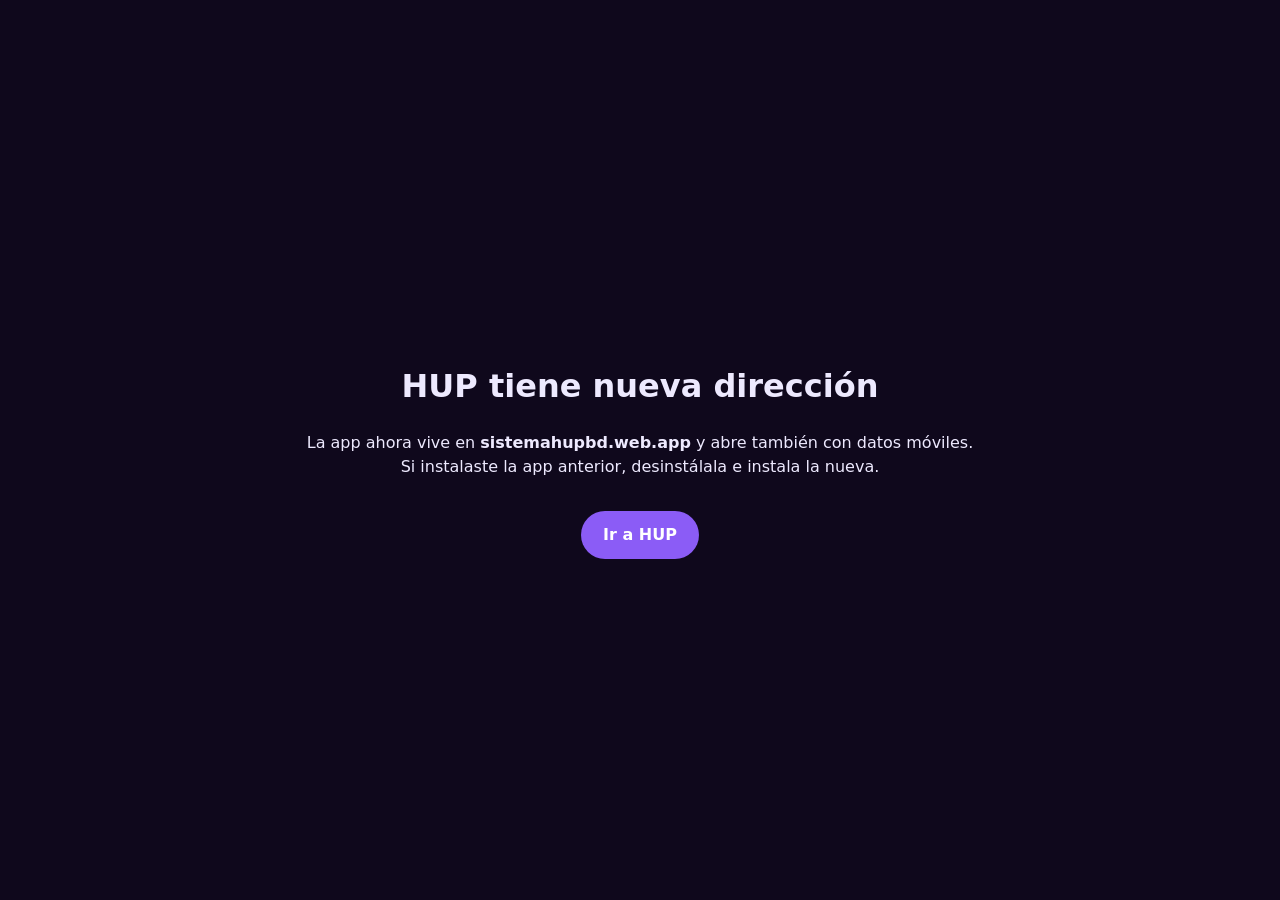
<file: index.html>
<!doctype html>
<html lang="es-MX">
<head>
  <meta charset="utf-8">
  <meta name="viewport" content="width=device-width, initial-scale=1">
  <title>HUP se mudó</title>
  <style>
    body { margin: 0; min-height: 100vh; display: grid; place-items: center; background: #0F081C; color: #EDE9FE; font: 16px/1.5 system-ui, sans-serif; text-align: center; padding: 16px; box-sizing: border-box; }
    a { display: inline-block; margin-top: 16px; padding: 12px 22px; border-radius: 999px; background: #8B5CF6; color: #fff; font-weight: 700; text-decoration: none; }
  </style>
</head>
<body>
  <main>
    <h1>HUP tiene nueva dirección</h1>
    <p>La app ahora vive en <strong>sistemahupbd.web.app</strong> y abre también con datos móviles.<br>Si instalaste la app anterior, desinstálala e instala la nueva.</p>
    <a id="go" href="https://sistemahupbd.web.app/">Ir a HUP</a>
  </main>
  <script>
    (function () {
      var target = 'https://sistemahupbd.web.app/' + (location.search || '');
      document.getElementById('go').href = target;
      if ('serviceWorker' in navigator) navigator.serviceWorker.getRegistrations().then(function (list) { list.forEach(function (r) { r.unregister(); }); }).catch(function () {});
      setTimeout(function () { location.replace(target); }, 1500);
    })();
  </script>
</body>
</html>
</file>
